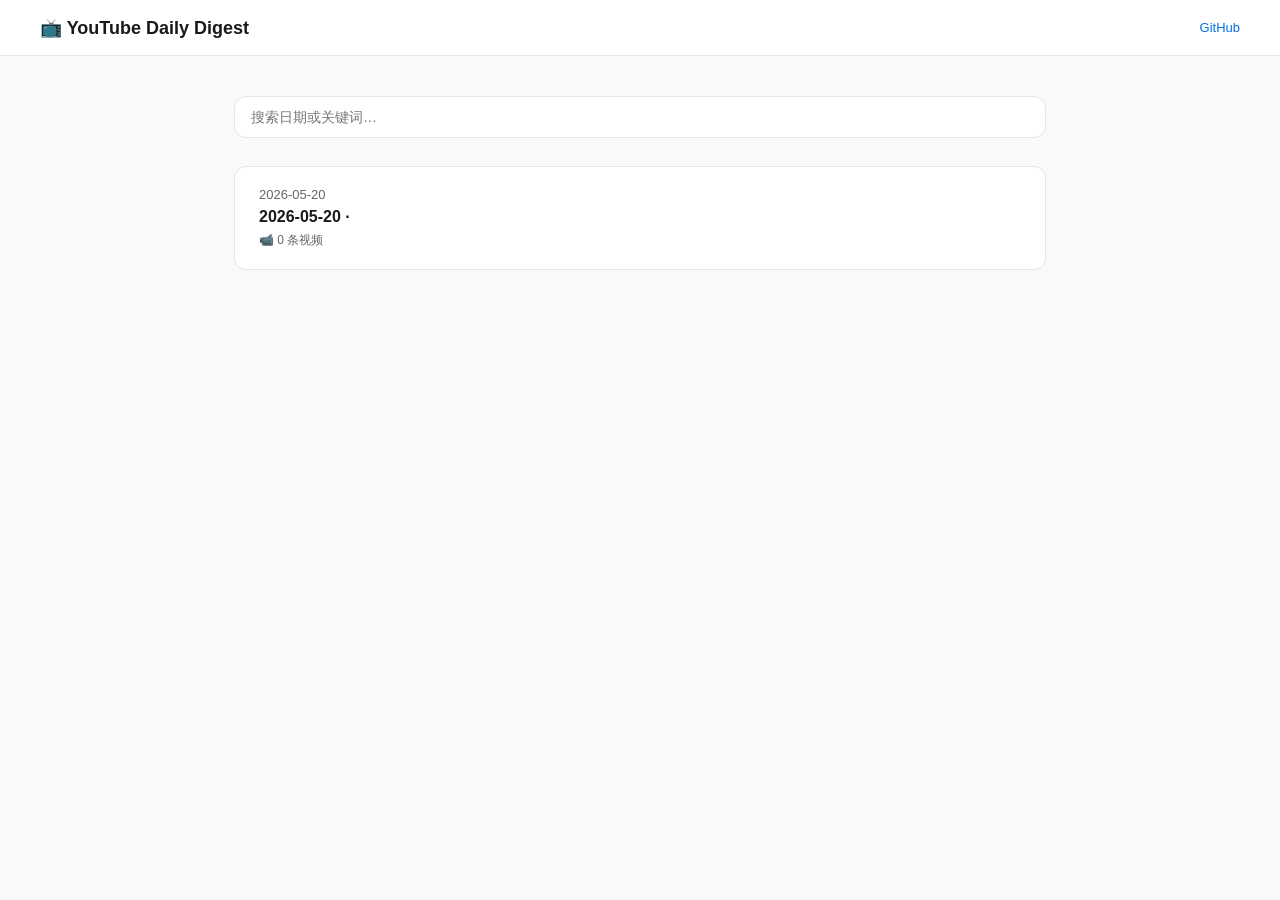
<file: index.html>
<!DOCTYPE html>
<html lang="zh-CN">
<head>
<meta charset="UTF-8"/>
<meta name="viewport" content="width=device-width,initial-scale=1"/>
<title>YouTube Daily Digest</title>
<link rel="stylesheet" href="style.css"/>
</head>
<body>
<header>
  <h1>📺 YouTube Daily Digest</h1>
  <a href="https://github.com/trig020608-commits/youtube-daily-digest">GitHub</a>
</header>
<div class="container">
  <input class="search-bar" placeholder="搜索日期或关键词…" oninput="search(this.value)" id="searchInput"/>
  <div class="entries" id="entries">
    <div class="empty"><div class="icon">📭</div><p>加载中…</p></div>
  </div>
</div>
<script>
let allPosts = [];

fetch('posts/index.json')
  .then(r => r.json())
  .then(data => {
    allPosts = data;
    render(data);
  })
  .catch(() => {
    document.getElementById('entries').innerHTML =
      '<div class="empty"><div class="icon">📭</div><p>暂无已发布内容</p></div>';
  });

function render(posts) {
  const el = document.getElementById('entries');
  if (!posts.length) {
    el.innerHTML = '<div class="empty"><div class="icon">🔍</div><p>没有匹配的内容</p></div>';
    return;
  }
  el.innerHTML = posts.map(p => `
    <a class="entry-card" href="posts/${p.date}.html">
      <div class="entry-date">${p.date}</div>
      <div class="entry-title">${p.title}</div>
      <div class="entry-meta">
        <span>📹 ${p.video_count} 条视频</span>
        ${p.channels.map(c => `<span class="tag">${c}</span>`).join('')}
      </div>
    </a>
  `).join('');
}

function search(q) {
  const lower = q.toLowerCase();
  render(allPosts.filter(p =>
    p.date.includes(lower) ||
    p.title.toLowerCase().includes(lower) ||
    p.channels.some(c => c.toLowerCase().includes(lower))
  ));
}
</script>
</body>
</html>
</file>
<file: style.css>
*,*::before,*::after{box-sizing:border-box;margin:0;padding:0}
:root{
  --bg:#f9f9f9;--surface:#fff;--border:#e5e5e5;
  --txt:#1a1a1a;--txt2:#666;--blue:#0071e3;--radius:12px;
}
body{font-family:-apple-system,BlinkMacSystemFont,"Segoe UI",sans-serif;
  background:var(--bg);color:var(--txt);min-height:100vh}

header{background:var(--surface);border-bottom:1px solid var(--border);
  padding:0 40px;height:56px;display:flex;align-items:center;justify-content:space-between;
  position:sticky;top:0;z-index:10}
header h1{font-size:18px;font-weight:700}
header a{font-size:13px;color:var(--blue);text-decoration:none}
header a:hover{text-decoration:underline}

.container{max-width:860px;margin:0 auto;padding:40px 24px}

/* Index */
.search-bar{width:100%;padding:12px 16px;border:1px solid var(--border);
  border-radius:var(--radius);font-size:14px;outline:none;
  background:var(--surface);margin-bottom:28px}
.search-bar:focus{border-color:var(--blue)}

.entries{display:flex;flex-direction:column;gap:12px}
.entry-card{background:var(--surface);border:1px solid var(--border);
  border-radius:var(--radius);padding:20px 24px;cursor:pointer;
  text-decoration:none;color:var(--txt);display:block;transition:box-shadow .15s}
.entry-card:hover{box-shadow:0 4px 16px rgba(0,0,0,.08)}
.entry-date{font-size:13px;color:var(--txt2);margin-bottom:6px}
.entry-title{font-size:16px;font-weight:600;margin-bottom:6px}
.entry-meta{font-size:12px;color:var(--txt2);display:flex;gap:12px;flex-wrap:wrap}
.tag{background:#f0f0f0;padding:3px 8px;border-radius:4px;font-size:11px}

/* Post */
.post-header{margin-bottom:32px;padding-bottom:20px;border-bottom:1px solid var(--border)}
.post-date{font-size:13px;color:var(--txt2);margin-bottom:8px}
.post-title{font-size:26px;font-weight:700;margin-bottom:12px}
.post-meta{display:flex;gap:8px;flex-wrap:wrap}

.md-body h1{font-size:22px;font-weight:700;margin:28px 0 10px}
.md-body h2{font-size:18px;font-weight:600;margin:24px 0 10px;
  padding-bottom:8px;border-bottom:1px solid var(--border)}
.md-body h3{font-size:15px;font-weight:600;margin:18px 0 8px;color:#444}
.md-body p{font-size:15px;line-height:1.8;margin-bottom:10px;color:#333}
.md-body strong{color:var(--txt)}
.md-body a{color:var(--blue);text-decoration:none}
.md-body a:hover{text-decoration:underline}
.md-body hr{border:none;border-top:1px solid var(--border);margin:24px 0}
.md-body ul,.md-body ol{padding-left:20px;margin-bottom:10px}
.md-body li{font-size:15px;line-height:1.75}
.md-body blockquote{border-left:3px solid var(--border);
  padding-left:14px;color:var(--txt2);margin:10px 0}

.empty{text-align:center;padding:80px 0;color:var(--txt2)}
.empty .icon{font-size:48px;margin-bottom:16px}
.empty p{font-size:14px}

@media(max-width:600px){
  header{padding:0 16px}
  .container{padding:24px 16px}
}
</file>
